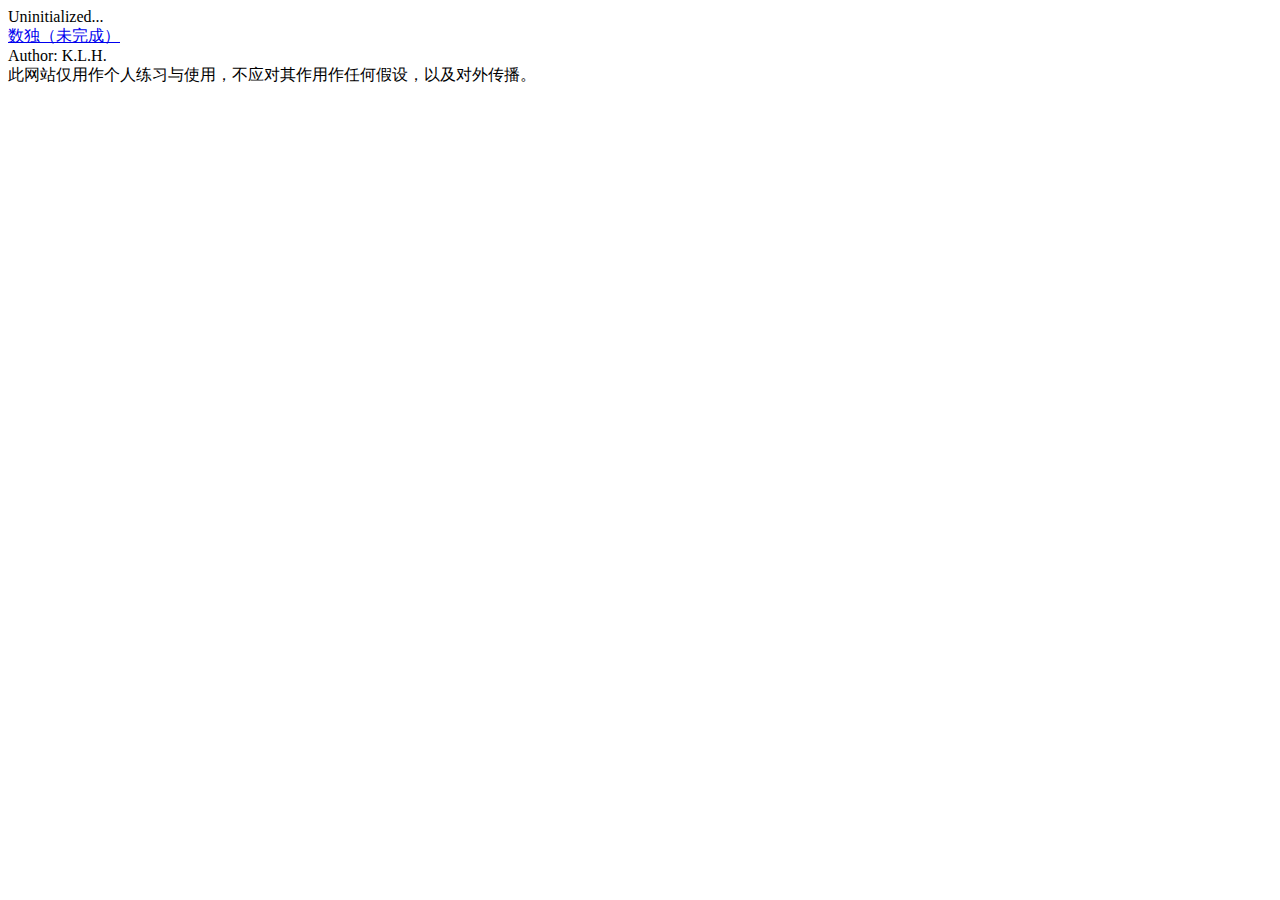
<file: www/index.html>
<!DOCTYPE html>
<html lang="zh" dir="ltr">
<head>
    <meta charset="utf-8">
    <meta name="description" content="简易数独">
    <title>FreeSudoku</title>
        
</head>
<body>
    <div>Uninitialized...</div>
    <div><a href="./sudoku-index.html">数独（未完成）</a></div>
    <div>Author: K.L.H.</div>
    <div>此网站仅用作个人练习与使用，不应对其作用作任何假设，以及对外传播。</div>
</body>
</html>
</file>
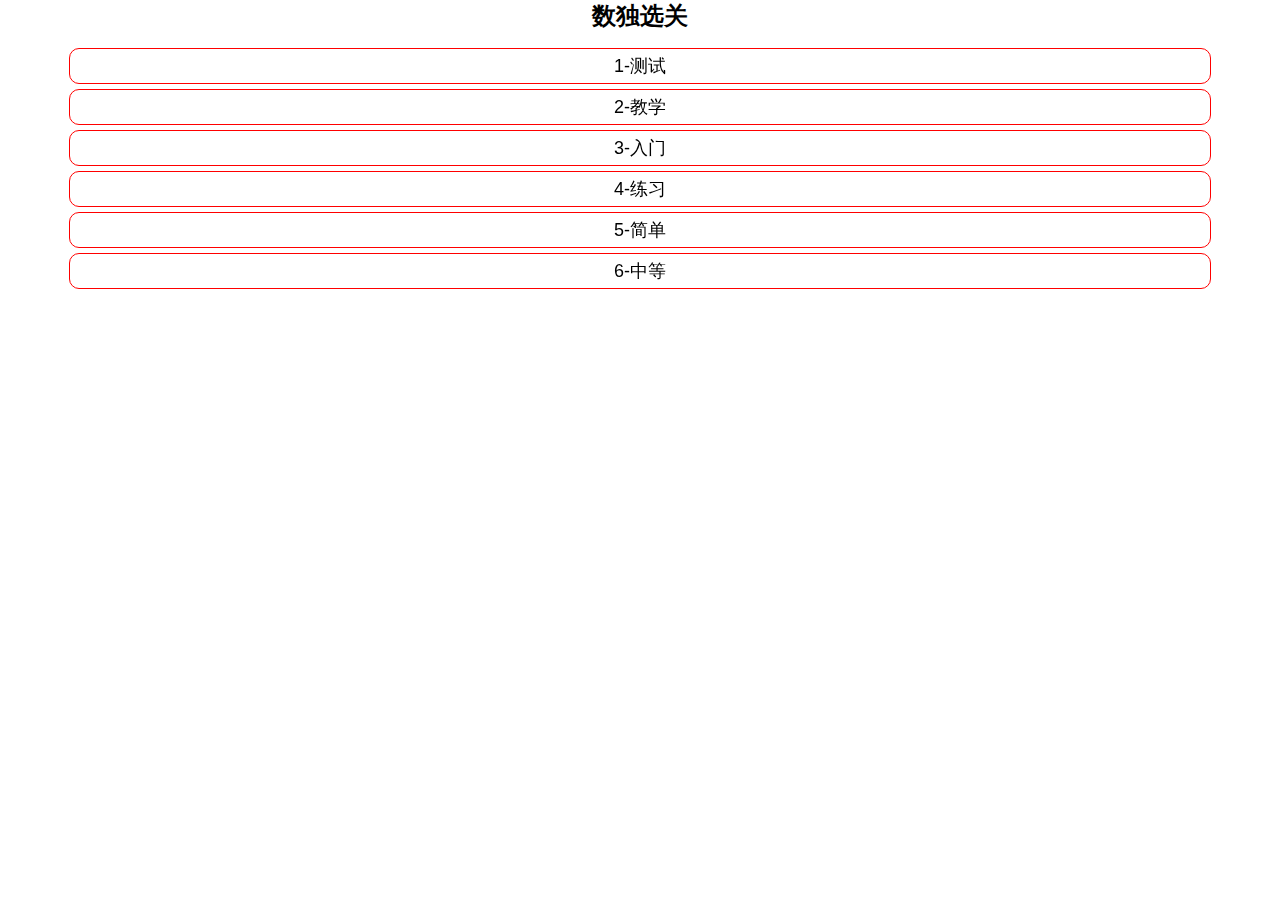
<file: www/sudoku-index.html>
<!DOCTYPE html>
<html lang="zh" dir="ltr">
<head>
    <meta charset="utf-8">
    <meta name="description" content="简易数独">
    <title>FreeSudoku</title>
    <link rel="stylesheet" type="text/css" href="./view/bg-animation.css" />
    <link rel="stylesheet" type="text/css" href="./view/myreset.css" />
    <link rel="stylesheet" type="text/css" href="./view/sudoku-index.css" />
    <script src="./js/onload.js"></script>
</head>
<body>
<main>
    <div>
        <div id = "gameMenu">
            <h2 style="margin: auto; text-align: center;">数独选关</h2>
            <ul id="sudoku-select-list">
            </ul>
        </div>
    </div>
</main>
<script src="./js/sudoku-map/map-index.js"></script>
<script src="./js/sudoku-index.js"></script>
</body>
</html>
</file>
<file: www/view/bg-animation.css>
body{
    animation: myfirst 20s;
    animation-iteration-count: infinite;
    
    background-image: url("https://cn.bing.com/th?id=OHR.LakeBaikal_ZH-CN1853812638_1920x1080.jpg&rf=LaDigue_1920x1080.jpg&pid=hp");
    background-image: url("https://cn.bing.com/th?id=OHR.LionRock_ZH-CN1466577021_1920x1080.jpg&rf=LaDigue_1920x1080.jpg&pid=hp");
    /* preload 预加载图片 */

    background-position: center;
    background-repeat: no-repeat;
    background-attachment: fixed;
    background-size: cover;
    /*背景完美在窗口上固定填充，一句不能少*/
}

@keyframes myfirst{
    0% { /* 贝尔加湖 */
        background-image: url("https://cn.bing.com/th?id=OHR.LakeBaikal_ZH-CN1853812638_1920x1080.jpg&rf=LaDigue_1920x1080.jpg&pid=hp");
    }
    25% {
        background-image: url("https://cn.bing.com/th?id=OHR.LakeBaikal_ZH-CN1853812638_1920x1080.jpg&rf=LaDigue_1920x1080.jpg&pid=hp");
    }
    50% {  /* 狮子岩 */
        background-image: url("https://cn.bing.com/th?id=OHR.LionRock_ZH-CN1466577021_1920x1080.jpg&rf=LaDigue_1920x1080.jpg&pid=hp");
    }
    75% {
        background-image: url("https://cn.bing.com/th?id=OHR.LionRock_ZH-CN1466577021_1920x1080.jpg&rf=LaDigue_1920x1080.jpg&pid=hp");
    }
    100% {
        background-image: url("https://cn.bing.com/th?id=OHR.LakeBaikal_ZH-CN1853812638_1920x1080.jpg&rf=LaDigue_1920x1080.jpg&pid=hp");
    }
}
</file>
<file: www/view/sudoku-index.css>
ul#sudoku-select-list{
    padding-inline-start: 5%;
    padding-inline-end: 5%;
}
ul#sudoku-select-list li{
    margin: 5px;
    padding: 5px;
    list-style-type: none;
    text-align: center;
    font-size: large;
    border: 1px solid red;
    border-radius: 10px;
    background-color: rgba(255, 255, 255, 0.3);
    backdrop-filter: blur(1px);
}
ul#sudoku-select-list li:hover{
    background-color: coral;
}
ul#sudoku-select-list li:active{
    border: red;
    background-color: red;
}
</file>
<file: www/view/myreset.css>
html {
    box-sizing: border-box;
}
*, *::before, *::after {
    box-sizing: inherit;
}

html, body, div{
    margin: 0;
    padding: 0;
}

*{
    font-family: arial, sans-serif;
}
</file>
